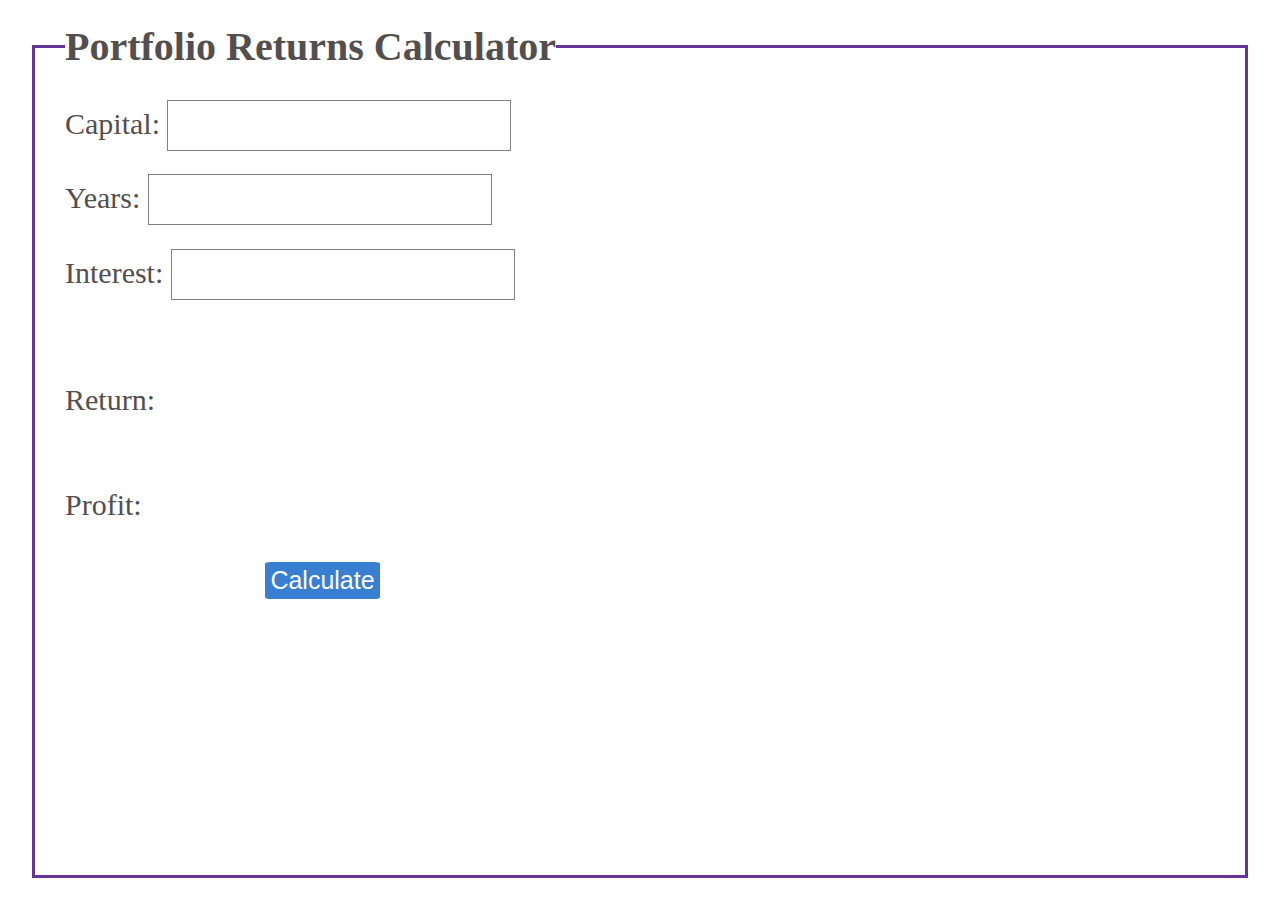
<file: calculator.html>
<!DOCTYPE html>
<html lang="en">
<head>
    <meta charset="UTF-8">
    <meta name="viewport" content="width=device-width, initial-scale=1.0">
    <title>Portfolio Returns Calculator</title>
    <link rel="stylesheet" href="cal_style.css">
</head>
<body>
    <div id="main">
        <fieldset id="field">
            <legend>Portfolio Returns Calculator</legend>
            <div id="capital">
                <label for="initial-amount">Capital:</label>
                <input class="input-style" type="text" id="initial-amount">
            </div>
            
            <div id="years">
                <label for="number-of-years">Years:</label>
                <input class="input-style" type="text" id="number-of-years">
            </div>
            
            <div id="interest">
                <label for="interest-rate">Interest:</label>
                <input class="input-style" type="text" id="interest-rate">
            </div>



            <div id="return">
                <h2 id="return-display">Return: </h2>
            </div>

            <div id="profit">
                <h2 id="profit-display">Profit: </h2>
            </div>

            <button id="cal-button" onclick="calculate_return()">Calculate</button>

        </fieldset>
          
    </div>
</body>
<script src="./script.js"></script>
</html>
</file>
<file: cal_style.css>
*{
    margin: 0;
    padding: 0;
    box-sizing: border-box;
}

html,body{
    width: 100%;
    height: 100%;
}

#main{
    width: 100%;
    height: 100%;
    /* background-color: orange; */
    display: flex;
    justify-content: center;
    align-items: center;
    color: rgb(84, 79, 79);
}

#field{
    width: 95%;
    height: 95%;
    border: 3px solid rebeccapurple;
    display: flex;
    flex-direction: column;
    padding: 30px;
}

#field legend{
    font-size: 40px;
    font-weight: 800;
}

#capital{
    font-size: 30px;
    width: 100%;
    height: 10%;
}

#years{
    font-size: 30px;
    width: 100%;
    height: 10%;
}

#interest{
    font-size: 30px;
    width: 100%;
    height: 10%;
}

#return{
    margin-top: 60px;
    font-size: 30px;
    font-weight: 200;
    width: 100%;
    height: 10%;
}

#return h2{
    font-weight: 200;
    font-size: 30px;
}

#profit{
    margin-top: 30px;
    width: 100%;
    height: 10%;
    font-weight: 200;
    font-size: 30px;
}

#profit h2{
    font-weight: 200;
    font-size: 30px;
}

.input-style{
    background: transparent;
    outline: none;
    border: 1px solid grey;
    font-size: 25px;
    padding: 10px;
    color: grey;
}

#cal-button{
    margin-left: 200px;
    width: 10%;
    height: 5%;
    border-radius: 5%;
    font-size: 25px;
    font-weight: 300;
    color: white;
    background-color: #387ed1;
    border: none;
}

#cal-button:hover{
    cursor: pointer;
    background-color: black;
}
</file>
